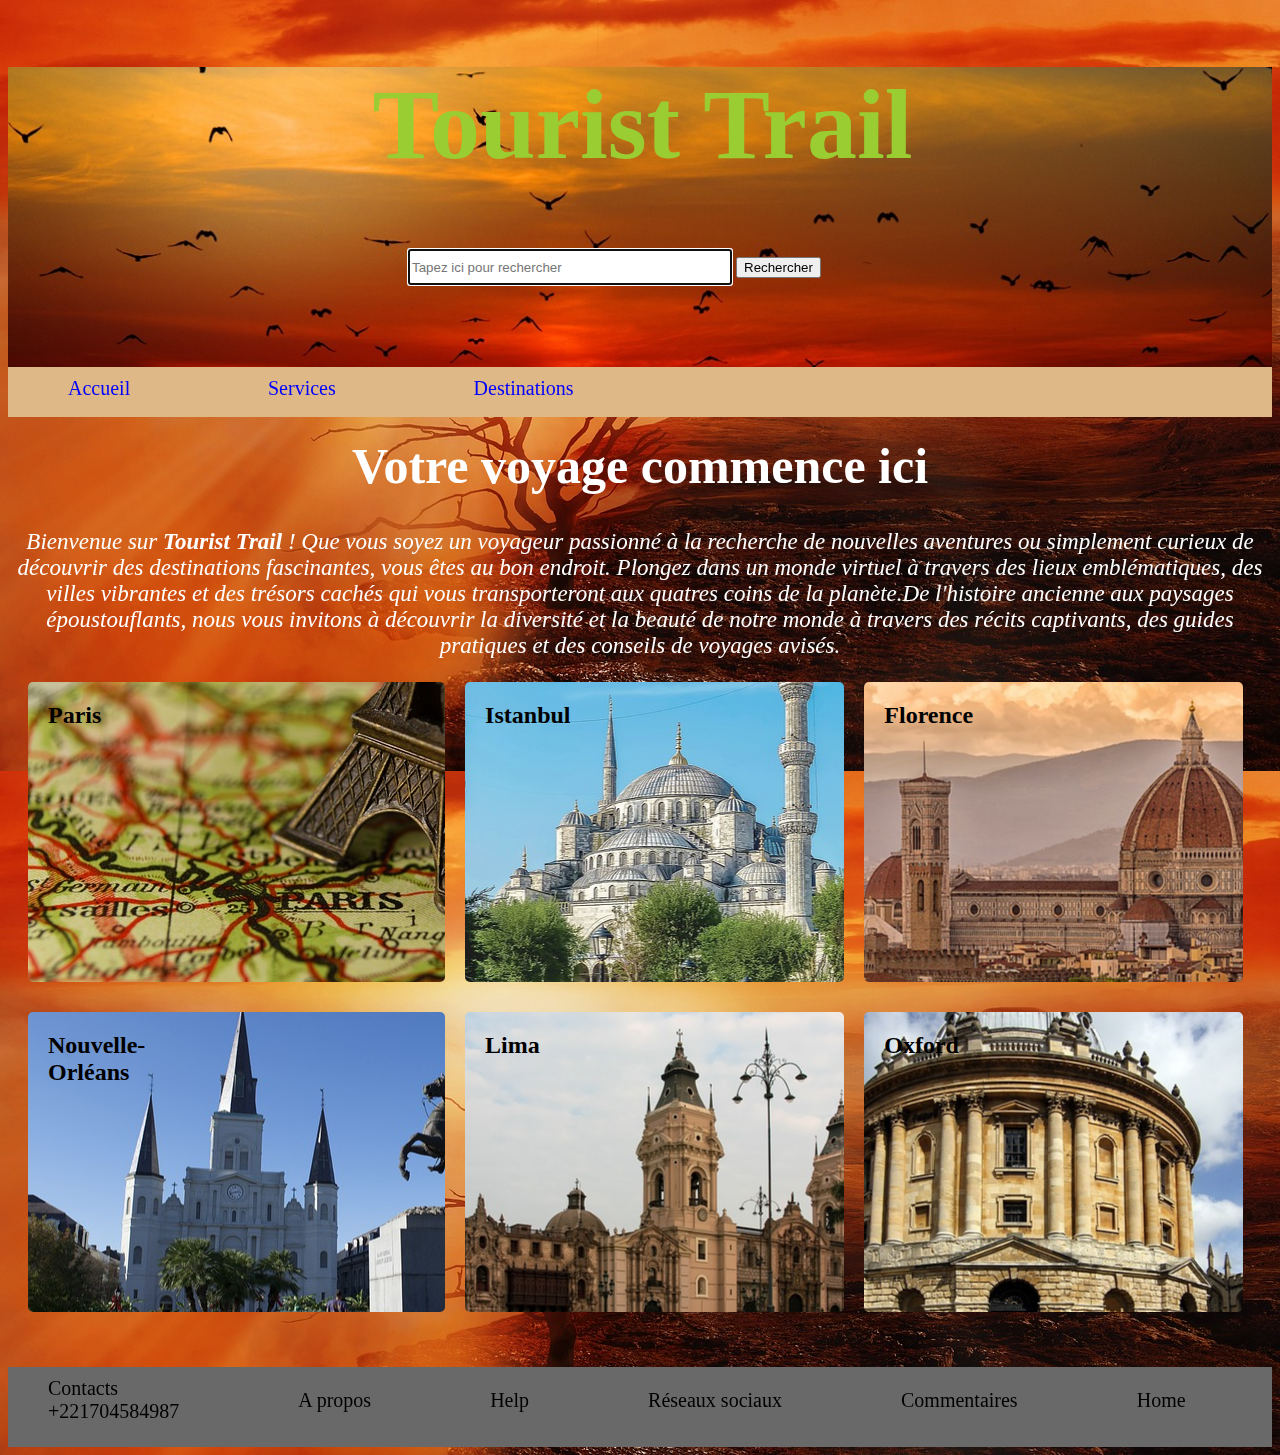
<file: index.html>
<!DOCTYPE html>
<html lang="en">
<head>
    <meta charset="UTF-8">
    <meta name="viewport" content="width=device-width, initial-scale=1.0">
    <link rel="stylesheet" href="index.css">
    <title>Accueil</title>
</head>
<body>
    <div class="a">
        <h1 class="JB">Tourist Trail</h1>
        <form id="searchForm" onsubmit="return handleSearch()">
            <p>
                <input type="text" name="recherche" placeholder="Tapez ici pour rechercher" autofocus class="defini" id="searchInput">
                <button type="submit" class="tion">Rechercher</button>
            </p>
        </form>


        <script>
           function handleSearch() {
        var searchTerm = document.getElementById('searchInput').value.toLowerCase();

       
        switch (searchTerm) {
            case 'paris':
                window.location.href = 'paris.html';
                break;
            case 'istanbul':
                window.location.href = 'istanbul.html';
                break;
                case 'florence':
                 window.location.href = 'florence.html';
                 break;
            case 'nouvelle-orléans':
                window.location.href = 'nouvelleorléans.html';
                break;
            case 'lima':
                window.location.href = 'lima.html';
                break;
            case 'oxford':
                window.location.href = 'oxford.html';
                break; 
            default:
                alert('Page not found for search term: ' + searchTerm);
                break;
        }

        return false; 
    }

        </script>
    </div>
    <div class="b">
        <ul class="menu">
            <li class="maeva"><a href="index.html" >Accueil</a></li>
            <li class="maeva"><a href="services.html">Services</a></li>
            <li class="maeva"><a href="produits.html">Destinations</a></li>
        </ul>
    </div>
    <div class="d">
        <h1 class="xender">Votre voyage commence ici</h1>
        <p class="soplay">
            <em>Bienvenue sur <strong>Tourist Trail</strong> ! Que vous soyez un voyageur passionné à la recherche de nouvelles aventures ou simplement curieux de découvrir des destinations fascinantes, vous êtes au bon endroit.
                Plongez dans un monde virtuel à travers des lieux emblématiques, des villes vibrantes et des trésors cachés qui vous transporteront aux quatres coins de la planète.De l'histoire ancienne aux paysages époustouflants, nous vous invitons à découvrir la diversité et la beauté de notre monde à travers des récits captivants, des guides pratiques et des conseils de voyages avisés.
            </em><br>
        </p>
        <a href="paris.html" class="HTML" >
        <div class="money">
            
            <h2 class="P1">Paris</h2>
        </div>
        </a>
        <a href="istanbul.html" class="HTML" >
        <div class="argent">
             <h2 class="P1">Istanbul</h2>
         </div>
        </a>
        <a href="florence.html" class="HTML" >
         <div class="galerie" >
           <h2 class="P1">Florence</h2>
        </div>
        </a>
        <a href="nouvelleorléans.html" class="HTML" >
        <div class="bible" >
            <h2 class="P1">Nouvelle-Orléans</h2>
        </div>
        </a>
        <a href="lima.html" class="HTML" >
        <div class="whats" >
             <h2 class="P1">Lima</h2>
        </div>
        </a>
        <a href="oxford.html" class="HTML" >
        <div class="app" >
            <h2 class="P1">Oxford</h2>
        </div>
        </a>
    </div>
    <div class="pro">
        <ul class="blem">
            <li class="HTML">Contacts <br> +221704584987</li>
            <li><a href="apropos.html" class="HTML" >A propos</a></li>
            <li class="HTML">Help</li>
            <li class="HTML">Réseaux sociaux</li>
            <li><a href="commentaires.html" class="HTML" >Commentaires</a></li>
            <li><a href="index.html" class="HTML" >Home</a></li>
        </ul>
    </div>
</body>
</html>
</file>
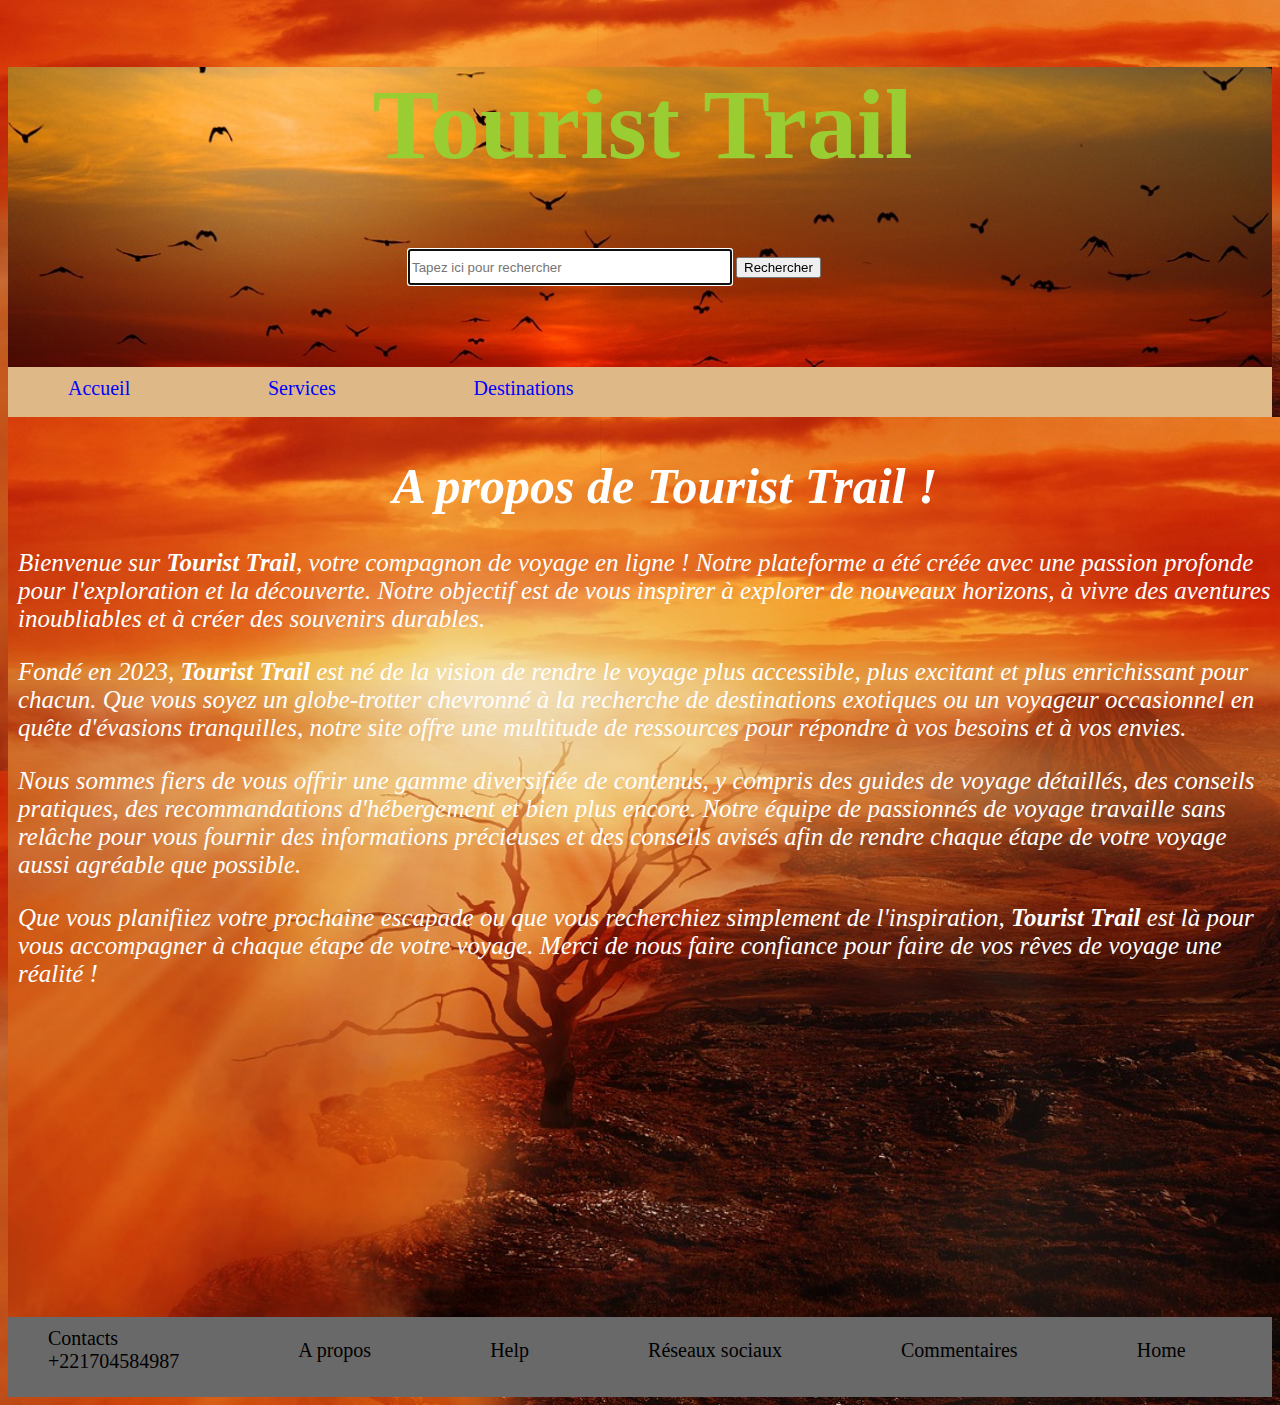
<file: apropos.html>
<!DOCTYPE html>
<html lang="en">
<head>
    <meta charset="UTF-8">
    <meta name="viewport" content="width=device-width, initial-scale=1.0">
    <title>A propos</title>
    <link rel="stylesheet" href="index.css">
</head>
<body>
    <div class="a">
        <h1 class="JB">Tourist Trail</h1>
        <form id="searchForm" onsubmit="return handleSearch()">
            <p>
                <input type="text" name="recherche" placeholder="Tapez ici pour rechercher" autofocus class="defini" id="searchInput">
                <input type="submit" value="Rechercher" class="tion">
            </p>
        </form>
        <script>
            function handleSearch() {
         var searchTerm = document.getElementById('searchInput').value.toLowerCase();
 
        
         switch (searchTerm) {
             case 'paris':
                 window.location.href = 'paris.html';
                 break;
             case 'istanbul':
                 window.location.href = 'istanbul.html';
                 break;
                 case 'florence':
                 window.location.href = 'florence.html';
                 break;
             case 'nouvelle-orléans':
                 window.location.href = 'nouvelleorléans.html';
                 break;
             case 'lima':
                 window.location.href = 'lima.html';
                 break;
             case 'oxford':
                 window.location.href = 'oxford.html';
                 break; 
             default:
                 alert('Page not found for search term: ' + searchTerm);
                 break;
         }
 
         return false; 
     }
 
         </script>
    </div>
    <div class="b">
        <ul class="menu">
            <li class="maeva"><a href="index.html" >Accueil</a></li>
            <li class="maeva"><a href="services.html">Services</a></li>
            <li class="maeva"><a href="produits.html">Destinations</a></li>
        </ul>
    </div>
    <div class="paper">
        <h1 class="feuille"><em>A propos de <strong>Tourist Trail !</strong></em></h1>
        <div id="papa">
            <p class="houefa">
                <em>Bienvenue sur <strong>Tourist Trail</strong>, votre compagnon de voyage en ligne ! Notre plateforme a été créée avec une passion profonde pour l'exploration et la découverte. Notre objectif est de vous inspirer à explorer de nouveaux horizons, à vivre des aventures inoubliables et à créer des souvenirs durables.
                </em>
            </p>
            <p class="jessica">
                <em>Fondé en 2023, <strong>Tourist Trail</strong> est né de la vision de rendre le voyage plus accessible, plus excitant et plus enrichissant pour chacun. Que vous soyez un globe-trotter chevronné à la recherche de destinations exotiques ou un voyageur occasionnel en quête d'évasions tranquilles, notre site offre une multitude de ressources pour répondre à vos besoins et à vos envies.
                </em> 
            </p>
            <p class="jessica">
                <em>Nous sommes fiers de vous offrir une gamme diversifiée de contenus, y compris des guides de voyage détaillés, des conseils pratiques, des recommandations d'hébergement et bien plus encore. Notre équipe de passionnés de voyage travaille sans relâche pour vous fournir des informations précieuses et des conseils avisés afin de rendre chaque étape de votre voyage aussi agréable que possible.
                </em> 
            </p>
            <p class="jessica">
                <em>Que vous planifiiez votre prochaine escapade ou que vous recherchiez simplement de l'inspiration, <strong>Tourist Trail</strong> est là pour vous accompagner à chaque étape de votre voyage. Merci de nous faire confiance pour faire de vos rêves de voyage une réalité !
                </em>
            </p>
        </div>
    </div>
    <div class="pro">
        <ul class="blem">
            <li>Contacts <br> +221704584987</li>
            <li><a href="apropos.html" class="HTML" >A propos</a></li>
            <li>Help</li>
            <li>Réseaux sociaux</li>
            <li><a href="commentaires.html" class="HTML" >Commentaires</a></li>
            <li><a href="index.html" class="HTML" >Home</a></li>
        </ul>
    </div>
</body>
</html>
</file>
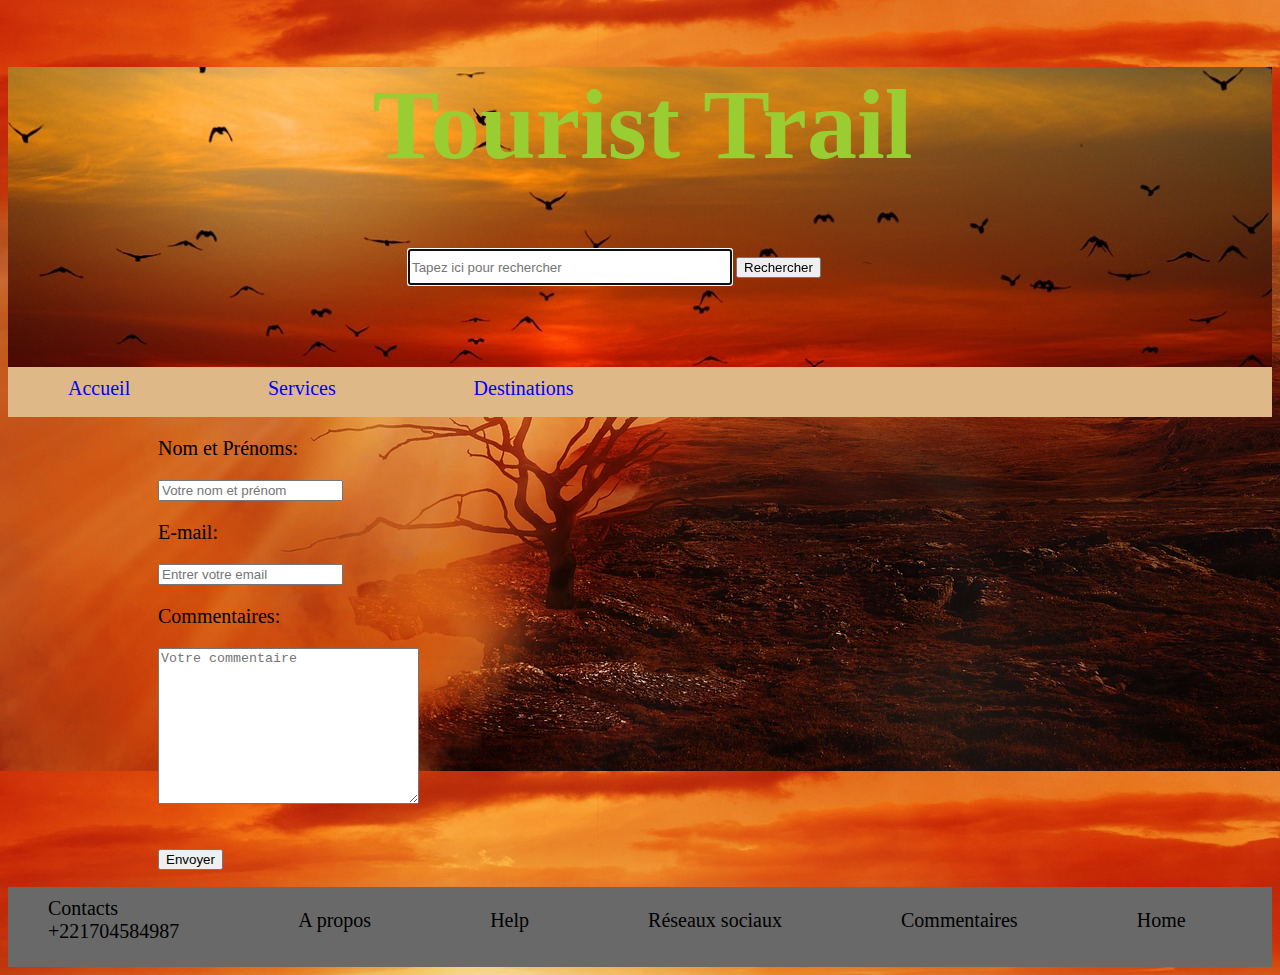
<file: commentaires.html>
<!DOCTYPE html>
<html lang="en">
<head>
    <meta charset="UTF-8">
    <meta name="viewport" content="width=device-width, initial-scale=1.0">
    <title>Commentaires</title>
    <link rel="stylesheet" href="index.css">
</head>
<body>

    <div class="a">
        <h1 class="JB">Tourist Trail</h1>
        <form id="searchForm" onsubmit="return handleSearch()">
            <p>
                <input type="text" name="recherche" placeholder="Tapez ici pour rechercher" autofocus class="defini" id="searchInput">
                <input type="submit" value="Rechercher" class="tion">
            </p>
        </form>
        <script>
            function handleSearch() {
         var searchTerm = document.getElementById('searchInput').value.toLowerCase();
 
        
         switch (searchTerm) {
             case 'paris':
                 window.location.href = 'paris.html';
                 break;
             case 'istanbul':
                 window.location.href = 'istanbul.html';
                 break;
                 case 'florence':
                 window.location.href = 'florence.html';
                 break;
             case 'nouvelle-orléans':
                 window.location.href = 'nouvelleorléans.html';
                 break;
             case 'lima':
                 window.location.href = 'lima.html';
                 break;
             case 'oxford':
                 window.location.href = 'oxford.html';
                 break; 
             default:
                 alert('Page not found for search term: ' + searchTerm);
                 break;
         }
 
         return false; 
     }
 
         </script>
    </div>
    <div class="b">
        <ul class="menu">
            <li class="maeva"><a href="index.html">Accueil</a></li>
            <li class="maeva"><a href="services.html">Services</a></li>
            <li class="maeva"><a href="produits.html">Destinations</a></li>
        </ul> 
    </div>
    <div class="COM">
        <form action="https://mail.google.com/mail/u/0/#inbox" method="get">
            <div>
                <label for="nom" class="MEN">Nom et Prénoms:</label>
            </div>
            <div>
                <input type="text" name="nom" placeholder="Votre nom et prénom" autofocus class="MEN" required>
            </div>
            <div>
                <label for="email" class="MEN">E-mail:</label>
            </div>
            <div>
                <input type="email" name="email" placeholder="Entrer votre email" autofocus class="MEN" required>
            </div>
            <div>
                <label for="commentaire" class="MEN">Commentaires:</label>
            </div>
            <div>  
                <textarea name="commentaire" id="" cols="30" rows="10" placeholder="Votre commentaire" autofocus class="MEN"></textarea>
            </div>   
            <input type="submit" value="Envoyer" class="MEN">
            </form>
    </div>
    <div class="pro">
        <ul class="blem">
            <li class="HTML">Contacts <br> +221704584987</li>
            <li><a href="apropos.html" class="HTML" >A propos</a></li>
            <li class="HTML">Help</li>
            <li class="HTML">Réseaux sociaux</li>
            <li><a href="commentaires.html" class="HTML" >Commentaires</a></li>
            <li><a href="index.html" class="HTML" >Home</a></li>
    </div>
</body>
</html>
</file>
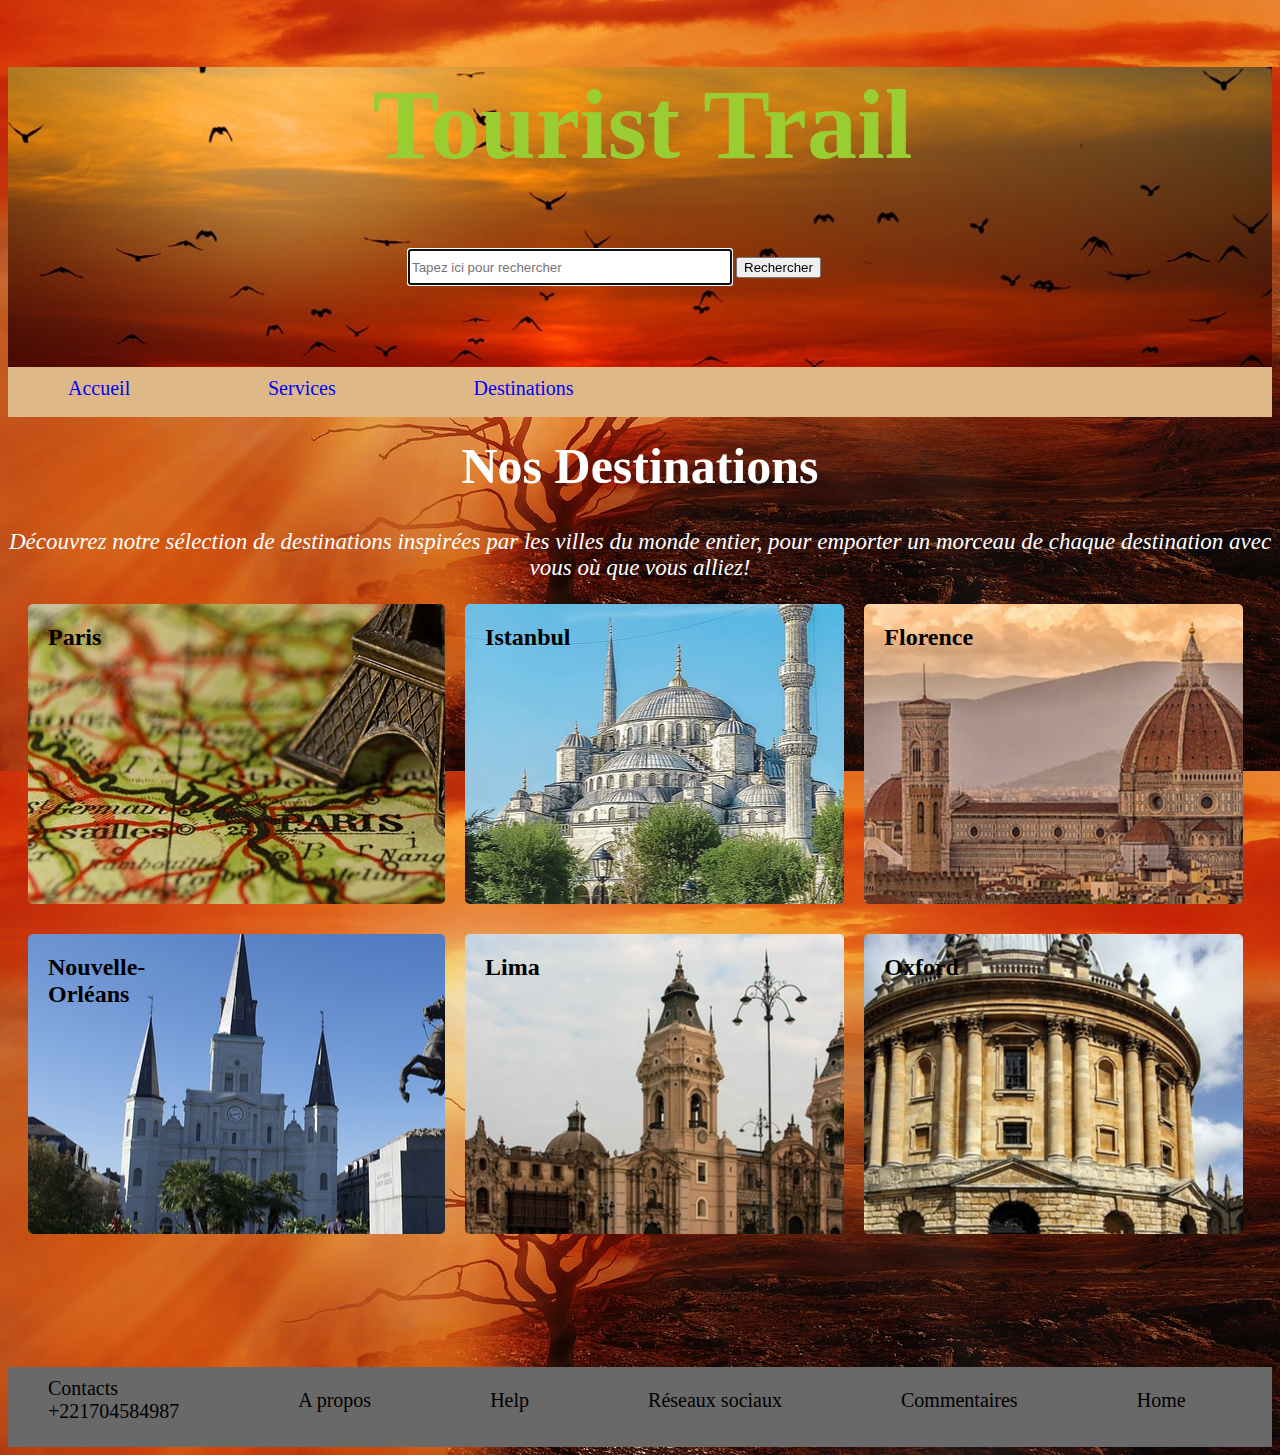
<file: produits.html>
<!DOCTYPE html>
<html lang="en">
<head>
    <meta charset="UTF-8">
    <meta name="viewport" content="width=device-width, initial-scale=1.0">
    <title>Produits</title>
    <link rel="stylesheet" href="index.css">
</head>
<body>
    <div class="a">
        <h1 class="JB">Tourist Trail</h1>
        <form id="searchForm" onsubmit="return handleSearch()">
            <p>
                <input type="text" name="recherche" placeholder="Tapez ici pour rechercher" autofocus class="defini" id="searchInput">
                <input type="submit" value="Rechercher" class="tion">
            </p>
        </form>
        <script>
            function handleSearch() {
         var searchTerm = document.getElementById('searchInput').value.toLowerCase();
 
        
         switch (searchTerm) {
             case 'paris':
                 window.location.href = 'paris.html';
                 break;
             case 'istanbul':
                 window.location.href = 'istanbul.html';
                 break;
                 case 'florence':
                 window.location.href = 'florence.html';
                 break;
            
             case 'nouvelle-orléans':
                 window.location.href = 'nouvelleorléans.html';
                 break;
             case 'lima':
                 window.location.href = 'lima.html';
                 break;
             case 'oxford':
                 window.location.href = 'oxford.html';
                 break; 
             default:
                 alert('Page not found for search term: ' + searchTerm);
                 break;
         }
 
         return false; 
     }
 
         </script>
    </div>
    <div class="b">
        <ul class="menu">
            <li class="maeva"><a href="index.html">Accueil</a></li>
            <li class="maeva"><a href="services.html">Services</a></li>
            <li class="maeva"><a href="produits.html">Destinations</a></li>  
        </ul>
    </div> 
    <div class="d">
        <h1 class="xender">Nos Destinations</h1>
        <p class="soplay">
            <em>Découvrez notre sélection de destinations inspirées par les villes du monde entier, pour emporter un morceau de chaque destination avec vous où que vous alliez!
            </em><br>
        </p>
        <a href="paris.html" class="HTML" >
            <div class="money">
                
                <h2 class="P1">Paris</h2>
            </div>
            </a>
            <a href="istanbul.html" class="HTML" >
            <div class="argent">
                 <h2 class="P1">Istanbul</h2>
             </div>
            </a>
            <a href="florence.html" class="HTML" >
             <div class="galerie" >
               <h2 class="P1">Florence</h2>
            </div>
            </a>
            <a href="nouvelleorléans.html" class="HTML" >
            <div class="bible" >
                <h2 class="P1">Nouvelle-Orléans</h2>
            </div>
            </a>
            <a href="lima.html" class="HTML" >
            <div class="whats" >
                 <h2 class="P1">Lima</h2>
            </div>
            </a>
            <a href="oxford.html" class="HTML" >
            <div class="app" >
                <h2 class="P1">Oxford</h2>
            </div>
            </a>
    </div>
        
    </div> 
    <div class="pro">
        <ul class="blem">
            <li class="HTML">Contacts<br> +221704584987</li>
            <li><a href="apropos.html" class="HTML" >A propos</a></li>
            <li class="HTML">Help</li>
            <li class="HTML">Réseaux sociaux</li>
            <li><a href="commentaires.html" class="HTML" >Commentaires</a></li>
            <li><a href="index.html"  class="HTML">Home</a></li>
        </ul>
    </div>
</body>
</html>
</file>
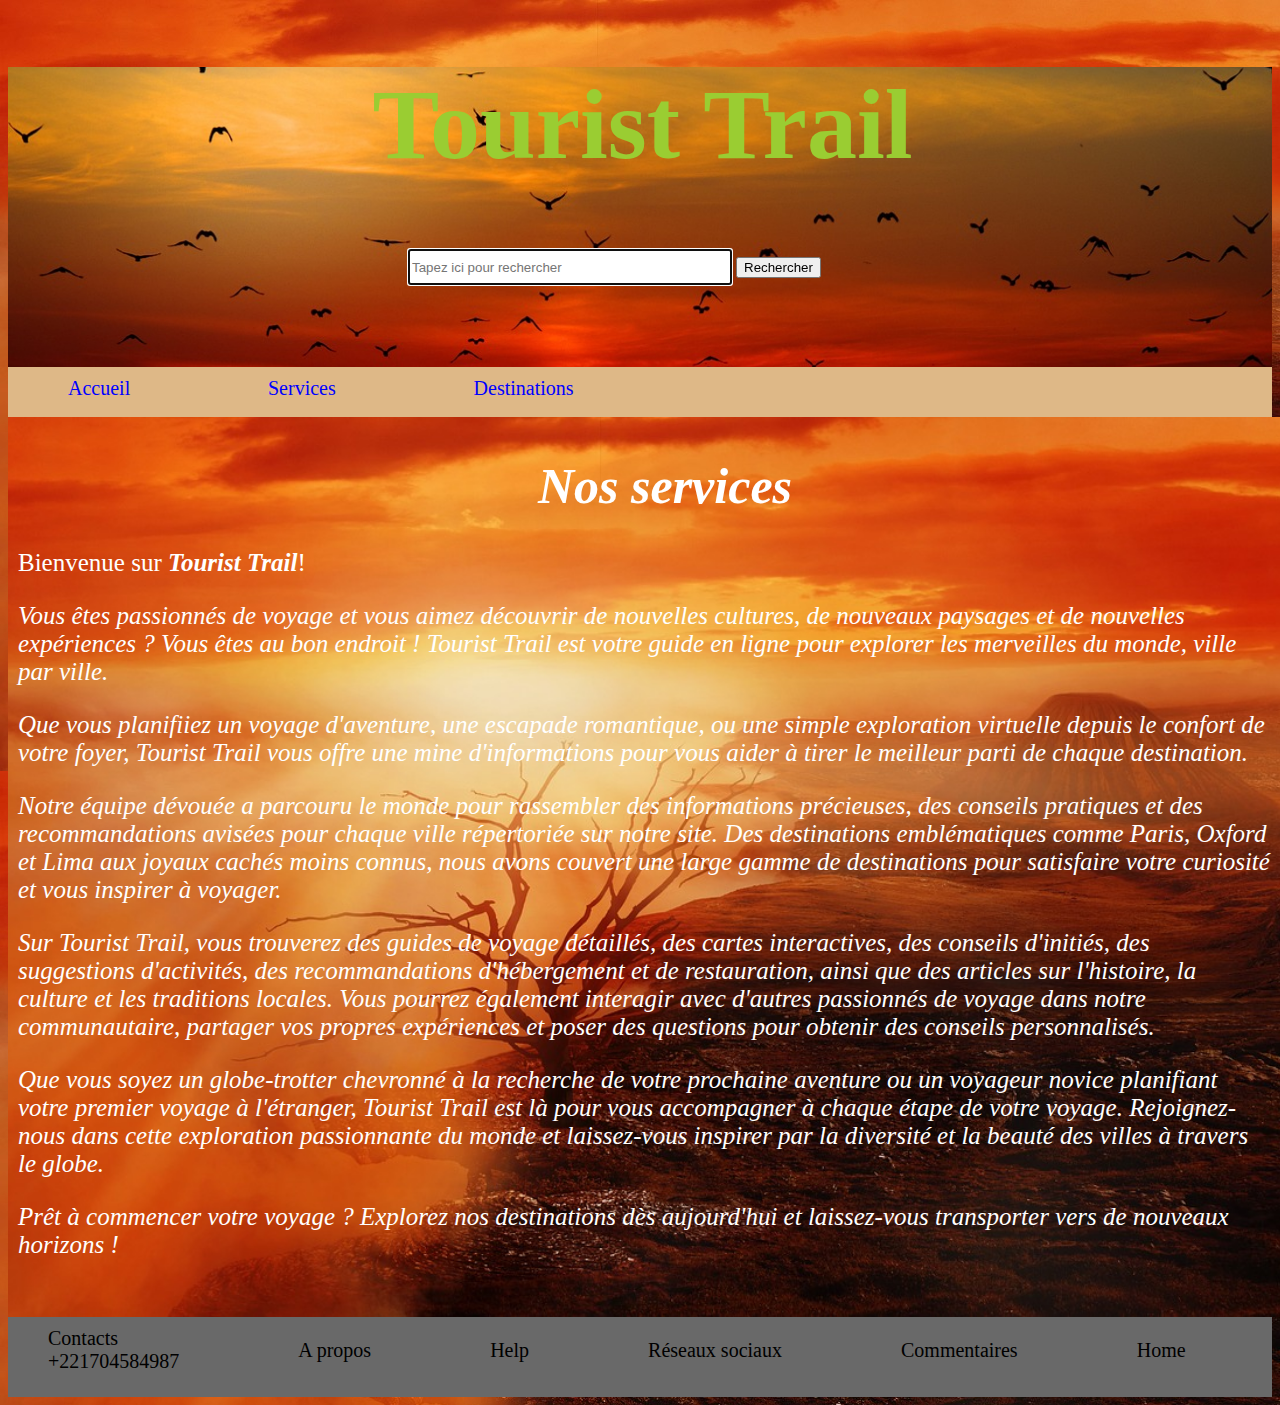
<file: services.html>
<!DOCTYPE html>
<html lang="en">
<head>
    <meta charset="UTF-8">
    <meta name="viewport" content="width=device-width, initial-scale=1.0">
    <title>Services</title>
    <link rel="stylesheet" href="index.css">
</head>
<body>
    <div class="a">
        <h1 class="JB">Tourist Trail</h1>
        <form id="searchForm" onsubmit="return handleSearch()" >
            <p>
                <input type="text" name="recherche" placeholder="Tapez ici pour rechercher" autofocus class="defini" id="searchInput">
                <input type="submit" value="Rechercher" class="tion">
            </p>
        </form>
        <script>
            function handleSearch() {
         var searchTerm = document.getElementById('searchInput').value.toLowerCase();
 
        
         switch (searchTerm) {
             case 'paris':
                 window.location.href = 'paris.html';
                 break;
             case 'istanbul':
                 window.location.href = 'istanbul.html';
                 break;
                 case 'florence':
                 window.location.href = 'florence.html';
                 break;
             case 'nouvelle-orléans':
                 window.location.href = 'nouvelleorléans.html';
                 break;
             case 'lima':
                 window.location.href = 'lima.html';
                 break;
             case 'oxford':
                 window.location.href = 'oxford.html';
                 break; 
             default:
                 alert('Page not found for search term: ' + searchTerm);
                 break;
         }
 
         return false; 
     }
 
         </script>
    </div>
    <div class="b">
        <ul class="menu">
            <li class="maeva"><a href="index.html">Accueil</a></li>
            <li class="maeva"><a href="services.html">Services</a></li>
            <li class="maeva"><a href="produits.html">Destinations</a></li>  
        </ul>
    </div>
    <div class="paper">
        <h1 class="feuille"><em>Nos services </em></h1>
        <div id="papa">
        <p class="houefa">
            Bienvenue sur <em><strong>Tourist Trail</strong></em>!
        </p>
        <p class="jessica">
           <em>Vous êtes passionnés de voyage et vous aimez découvrir de nouvelles cultures, de nouveaux paysages et de nouvelles expériences ? Vous êtes au bon endroit ! Tourist Trail est votre guide en ligne pour explorer les merveilles du monde, ville par ville.
        </em> 
        </p>
        <p class="jessica">
          <em>Que vous planifiiez un voyage d'aventure, une escapade romantique, ou une simple exploration virtuelle depuis le confort de votre foyer, Tourist Trail vous offre une mine d'informations pour vous aider à tirer le meilleur parti de chaque destination.
        </em> 
        </p>
        <p class="jessica">
            <em>Notre équipe dévouée a parcouru le monde pour rassembler des informations précieuses, des conseils pratiques et des recommandations avisées pour chaque ville répertoriée sur notre site. Des destinations emblématiques comme Paris, Oxford et Lima aux joyaux cachés moins connus, nous avons couvert une large gamme de destinations pour satisfaire votre curiosité et vous inspirer à voyager. </em>
        </p>
        <p class="jessica">
            <em>Sur Tourist Trail, vous trouverez des guides de voyage détaillés, des cartes interactives, des conseils d'initiés, des suggestions d'activités, des recommandations d'hébergement et de restauration, ainsi que des articles sur l'histoire, la culture et les traditions locales. Vous pourrez également interagir avec d'autres passionnés de voyage dans notre communautaire, partager vos propres expériences et poser des questions pour obtenir des conseils personnalisés.
            </em>
        </p>
        <p class="jessica">
            <em>Que vous soyez un globe-trotter chevronné à la recherche de votre prochaine aventure ou un voyageur novice planifiant votre premier voyage à l'étranger, Tourist Trail est là pour vous accompagner à chaque étape de votre voyage. Rejoignez-nous dans cette exploration passionnante du monde et laissez-vous inspirer par la diversité et la beauté des villes à travers le globe.
            </em>
        </p>
        <p class="jessica">
            <em>Prêt à commencer votre voyage ? Explorez nos destinations dès aujourd'hui et laissez-vous transporter vers de nouveaux horizons !
            </em>
        </p>
         </div>
    </div>
    <div class="pro">
        <ul class="blem">
            <li class="HTML">Contacts<br>+221704584987</li>
            <li><a href="apropos.html" class="HTML" >A propos</a></li>
            <li class="HTML">Help</li>
            <li class="HTML">Réseaux sociaux</li>
            <li><a href="commentaires.html" class="HTML" >Commentaires</a></li>
            <li><a href="index.html" class="HTML" >Home</a></li>
            
        </ul>
    </div>
</body>
</html>
</file>
<file: index.css>
.a{
    background-image: url("photo4.jpg");
    width: 100%;
    height: 300px;
    background-size: cover;
    background-position: center;
    margin-top: 50px;
}
.JB{
    font-size: 100px;
    padding-top: Opx;
    padding-left: 5px ;
    color: yellowgreen;
    text-align: center;    
}
.menu{
    width: 40%;
    list-style-type: none;
    display: flex;
    justify-content: space-between;
    align-items: center;
    margin-left: 20px;
    margin-top: auto;
}
.b{
    background-color: burlywood;
    width: 100%;
    height: 40px;
    padding-top: 10px;
    font-size: 20px;
    text-decoration: none;
}
.d{
   
    width: 100%;
    height: 950px;
    padding: 0%;
    background-size: cover;
    background-position: center;
}

.P1{
    width: 40%;
    list-style-type: none;
    display: flex;
    justify-content: space-between;
    align-items: center;
    margin-left: 20px;
    margin-top: 20px;
    color: black;
    text-decoration: none;
    
}
.P2{
    width: 40%;
    list-style-type: none;
    display: flex;
    justify-content: space-between;
    align-items: center;
    margin-left: 20px;
    margin-top: 20px;
}
.pro{
    background-color: dimgray;
    width: 100%;
    height: 70px;
    padding-top: 10px;
    font-size: 20px;
}
.blem{
    width: 90%;
    list-style-type: none;
    display: flex;
    justify-content: space-between;
    align-items: center;
    margin-top: auto;

}
.defini{
    margin-left: 400px;
    width: 25%;
    height: 30px;
    margin-bottom: 50px;
}
.maeva{
    font-size: large;
    text-decoration: none;
    padding-top: 0px;
    font-size: 20px;
    
} 
a{
    text-decoration: none;
    color: blue;
}

.bene{
    font-size: large;
    color: aliceblue;
}
.ariane{
    font-size: large;
    color: aliceblue;
}
.soplay{
    text-align: center; 
    font-size: 23px; 
    color: white;
}
.xender{
    text-align: center; 
    margin-top: 0px; 
    padding-top: 20px;
    font-size: 50px;
    color: white;
    animation: bougerDiv 1s infinite;
}
.money{
    width: 33%; 
    height: 300px;
    float: left; 
    background-image: url(paris3.jpg);
    margin-left: 20px;
    background-position: left;
    border-radius: 5px;
    
}
.argent{
    width: 30%; 
    height: 300px;
    float: left; 
    background-image: url(istambul3.jpg);
    margin-left: 20px ;
    background-position: center;
    border-radius: 5px;

}
.famille{
    width: 30%;
    height: 300px;
    float: left;
    margin-left: 20px;
    background-image: url(florence2.jpg);
    background-position: center;
    border-radius: 5px;

    
}
.whats{
    width: 30%; 
    height: 300px;
    float: left; 
    background-image: url(lima1.jpg);
    margin-left: 20px ;
    background-position: center;
    border-radius: 5px;
    margin-top: 30px;
}
.bible{
    width: 33%; 
    height: 300px;
    float: left; 
    background-image: url(nouvelleorléans1.jpg);
    margin-left: 20px;
    background-position: left;
    border-radius: 5px;
    margin-top: 30px;
}
.galerie{
    width: 30%;
    height: 300px;
    float: left;
    background-image: url(florence1.jpg);
    background-position: center;
    margin-left: 20px;
    margin-top: 0px;
    border-radius: 5px;
}
.app{
    width: 30%;
    height: 300px;
    float: left;
    background-image: url(oxford1.jpg);
    background-position: center;
    margin-left: 20px;
    margin-top: 0px;
    border-radius: 5px;
    margin-top: 30px;
    
}
.paper{
    background-image: url("background3.jpg");
    width: 100%;
    height: 900px;
    padding-right: 20px ;
    background-size: cover;
    background-position: center;
    font-size: 25px;
    color: white;

}
@keyframes bougerDiv{
    0% {
        transform: translateY(0);
    }
    50% {
        transform: translateY(10px);
    }
    100% {
        transform: translateY(0);
    }
}
.feuille{
    margin-left: 50px;
    margin-top: auto;
    padding-top: 40px;
    animation: bougerDiv 1s infinite;
    text-align: center;
}
#papa{
    margin-left: 10px;
}
.COM{
   
    height: 450px;
    padding-top: 20px;
    font-size: 20px;
    

}
.MEN{
    margin-left: 150px;
    margin-top: 20px;
    margin-bottom: 20px;
    
}
body{
    background-image: url(background3.jpg);
}
.HTML{
    color: black;
    text-decoration: none;
}
</file>
